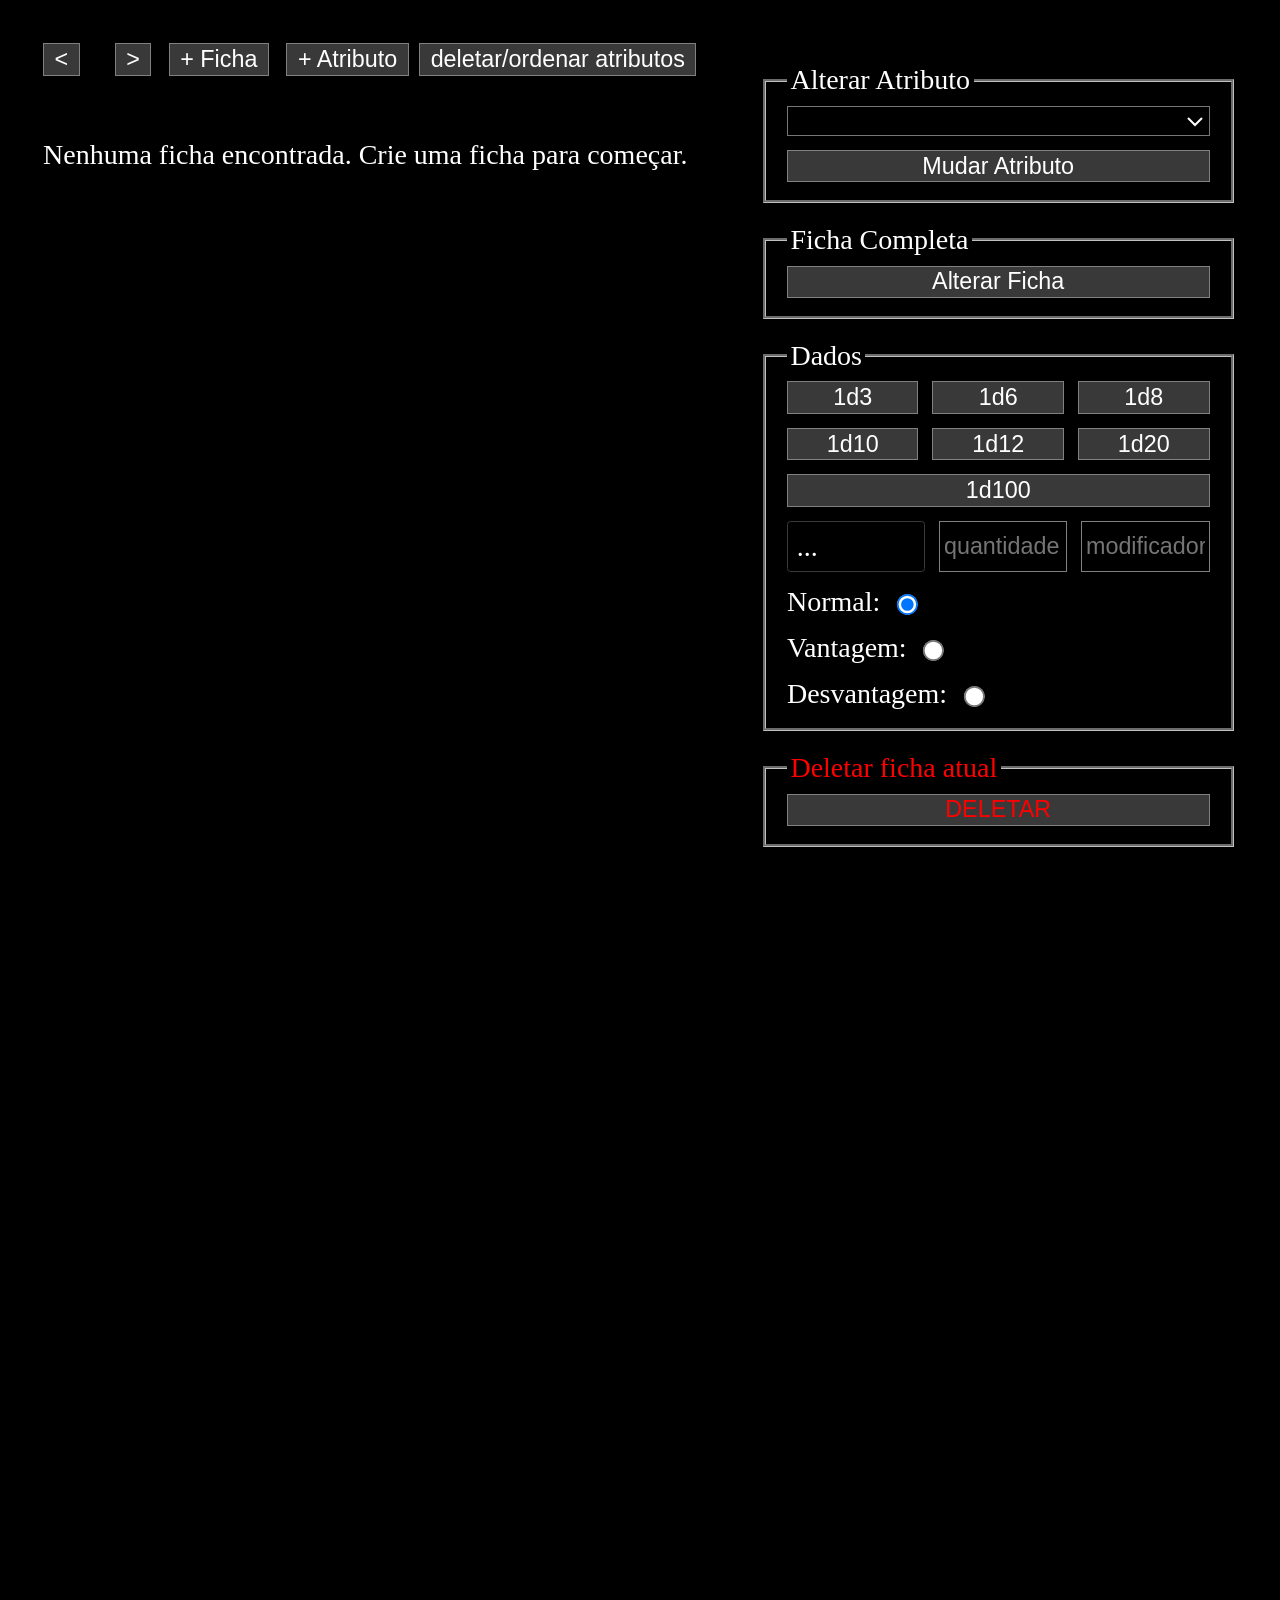
<file: adminDeFicha.html>
<!DOCTYPE html>
<html lang="pt-BR">
<head>
  <meta charset="UTF-8" />
  <meta name="viewport" content="width=device-width, initial-scale=1.0" />
  <title>Administrador de Ficha</title>
  <link rel="stylesheet" href="style.css">
</head>
<body>
  <div id="app">

    <div id="ficha-atributos">
      <!-- Coluna esquerda: exibição dos atributos -->
      <div id="frame-atributos">
        <div id="cabecalho-ficha">
          <button onclick="app.fichaAnterior()"><</button>
          <h2 id="nome-personagem"></h2>
          <button onclick="app.proximaFicha()">></button>
          <div class="botoes-cabecalho">
            <button onclick="app.criarFicha()">+ Ficha</button>
          </div>
          <div class="botoes-cabecalho">
            <button onclick="app.abrirModalAdicionaratributo()">+ Atributo</button>
            <button id="btn-modo-edicao" onclick="app.toggleModoReordenar()">deletar/ordenar atributos</button>
          </div>
        </div>

        <div id="atributos-lista"></div>

        <p id="aviso-vazio">Nenhuma ficha encontrada. Crie uma ficha para começar.</p>
      </div>
    </div>

    <!-- Coluna direita: controles -->
    <div id="frame-controles">

      <div id="controles-arrays"></div>

      <!-- Alterar Atributo individual -->
      <fieldset id="frame-mudar-atributo">
        <legend>Alterar Atributo</legend>
        <select id="selecao-atributo"></select>
        <button onclick="app.abrirModalAtributo()">Mudar Atributo</button>
      </fieldset>

      <!-- Editar ficha toda -->
      <fieldset id="frame-mudar-ficha-toda">
        <legend>Ficha Completa</legend>
        <button onclick="app.abrirModalFichaCompleta()">Alterar Ficha</button>
      </fieldset>

      <!-- Dados -->
      <fieldset id="dados-field">
        <legend>Dados</legend>
        <div class="dados-div">
          <button id="dados1" class="dados">1d3</button>
          <button id="dados2" class="dados">1d6</button>
          <button id="dados3" class="dados">1d8</button>
          <button id="dados4" class="dados">1d10</button>
          <button id="dados5" class="dados">1d12</button>
          <button id="dados6" class="dados">1d20</button>
          <button id="dados7" class="dados">1d100</button>
        </div>
        <div class="dados-div">
          <div id="resultado" class="dados">...</div>
          <input type="text" placeholder="quantidade" id="quantidade-dados" class="dados">
          <input type="text" placeholder="modificador" id="modificador" class="dados">
        </div>
        <div class="dados-opcoes">
          <section class="dados">
            <label for="normal">Normal: </label>
            <input type="radio" class="checkbox" id="normal" name="tipo" checked>
          </section>
          <section class="dados">
            <label for="vantagem">Vantagem: </label>
            <input type="radio" class="checkbox" id="vantagem" name="tipo">
          </section>
          <section class="dados">
            <label for="desvantagem">Desvantagem: </label>
            <input type="radio" class="checkbox" id="desvantagem" name="tipo">
          </section>
        </div>
      </fieldset>

      <!-- Deletar ficha atual-->
      <fieldset id="frame-reordenar-atributos">
        <legend class="deletar-field">Deletar ficha atual</legend>
        <button class="deletar-field" id="botao-deletar" onclick="app.deletarFicha()">DELETAR</button>
      </fieldset>

    </div>
  </div>

  <!-- Modal: alterar um atributo -->
  <div id="modal-atributo" class="modal" hidden>
    <div class="modal-conteudo">
      <h3 id="modal-atributo-titulo"></h3>
      <p id="modal-atributo-atual"></p>
      <div id="modal-atributo-inputs"></div>
      <div class="modal-botoes">
        <button onclick="app.salvarAtributo()">Salvar</button>
        <button onclick="app.fecharModal('modal-atributo')">Cancelar</button>
      </div>
    </div>
  </div>

  <!-- Modal: editar ficha completa -->
  <div id="modal-ficha" class="modal" hidden>
    <div class="modal-conteudo">
      <h3>Criar / Alterar Ficha</h3>
      <div id="modal-ficha-campos"></div>
      <div class="modal-botoes">
        <button onclick="app.salvarFichaCompleta()">OK</button>
        <button onclick="app.fecharModal('modal-ficha')">Cancelar</button>
      </div>
    </div>
  </div>

  <!-- Modal: adicionar atributo à ficha atual -->
   <div id="modal-add-atributo" class="modal" hidden>
    <div class="modal-conteudo">
      <h3>Adicionar Atributo à ficha atual</h3>
      <label for="nome-novo-atributo">Nome do Novo Atributo</label>
      <input type="text" id="nome-novo-atributo" placeholder="Nome">

      <label for="valor-novo-atributo" class="valor-novo-atributo">Valor do Novo Atributo</label>
      <div id="container-valor">
        <input type="number" id="valor-novo-atributo" placeholder="Valor">
      </div>
      <div id="container-array" class="campo-barra" style="display: none;">
        <input type="number" id="valor-novo-atributo-atual" placeholder="Valor Atual">
        /
        <input type="number" id="valor-novo-atributo-max" placeholder="Valor Máximo">
      </div>

      <div class="checkbox-linha">
        <label for="atributo-novo-texto">Atributo é um Texto</label>
        <input type="checkbox" class="checkbox" id="atributo-novo-texto">
      </div>

      <div class="checkbox-linha">
        <label for="atributo-novo-array">Atributo Tem um valor total e um atual</label>
        <input type="checkbox" class="checkbox" id="atributo-novo-array">
      </div>
      
      <div class="modal-botoes">
        <button onclick="app.adicionarAtributo()">OK</button>
        <button onclick="app.fecharModal('modal-add-atributo')">Cancelar</button>
      </div>
    </div>
   </div>

  <!-- Modal: remover atributo da ficha atual -->
   <div id="modal-remover-atributo" class="modal" hidden>
    <div class="modal-conteudo">
      <h3>Remover Atributo da ficha atual</h3>
      <label for="select-remover-atributo">Selecione o Atributo</label>
      <select id="select-remover-atributo"></select>
      
      <div class="modal-botoes">
        <button onclick="app.removerAtributo()">Remover</button>
        <button onclick="app.fecharModal('modal-remover-atributo')">Cancelar</button>
      </div>
    </div>
   </div>

  <script src="js/fichas.js"></script>
  <script src="js/dados.js  "></script>
  <script>
    const checkTexto = document.getElementById('atributo-novo-texto');
    const checkArray = document.getElementById('atributo-novo-array');
    const inputValor = document.getElementById('valor-novo-atributo');
    const containerArray = document.getElementById('container-array');

    checkTexto.addEventListener('change', () => {
      if (checkTexto.checked && checkArray.checked) {
        alert('Não é possível selecionar ambos os tipos. Desmarque um deles.');
        checkTexto.checked = false;
        return;
      }
      if (checkTexto.checked) {
        inputValor.type = 'text';
        inputValor.placeholder = 'Texto';
        document.getElementById('container-valor').style.display = 'block';
        containerArray.style.display = 'none';
      } else {
        inputValor.type = 'number';
        inputValor.placeholder = 'Valor';
        document.getElementById('container-valor').style.display = 'block';
        containerArray.style.display = 'none';
      }
    });

    checkArray.addEventListener('change', () => {
      if (checkTexto.checked && checkArray.checked) {
        alert('Não é possível selecionar ambos os tipos. Desmarque um deles.');
        checkArray.checked = false;
        return;
      }
      if (checkArray.checked) {
        document.getElementById('container-valor').style.display = 'none';
        containerArray.style.display = 'flex';
      } else {
        document.getElementById('container-valor').style.display = 'block';
        containerArray.style.display = 'none';
      }
    });
  </script>
</body>
</html>
</file>
<file: style.css>
/* ── Variaveis de cor ───────────────────────────────────────────────────────── */

:root {
  --cor-fundo: white;
  --cor-principal: black;
  --cor-secundaria: rgb(196, 196, 196);
}

p, div, legend, button, select, input {
  color: var(--cor-principal);
}

body, input, select {
  background-color: var(--cor-fundo);
}

input {
  border: 0.5px gray solid;
}

button {
  background: var(--cor-secundaria);
  border: 0.5px gray solid;
}

/* ── Layout básico ──────────────────────────────────────────────────────────── */

#app {
  display: flex;
  gap: 20px;
  padding: 20px;
  zoom: 1.75;
  transition: ease-in-out all;
  /* background-color: var(--cor-fundo); */
}

#app * {
  transition: all ease-in-out 0.2s;
}

#ficha-atributos {
  width: 70%;
  min-width: 0;
}

#frame-atributos {
flex: 1;
gap: 10px;
display: flex;
flex-direction: column;
min-width: 0;
}

#frame-controles {
display: flex;
flex-direction: column;
gap: 12px;
width: 40%;
/* overflow-y: auto; */
/* overflow-x: hidden; */
height: 100vh;
flex-shrink: 0;
overscroll-behavior: auto;
}



#frame-controles::-webkit-scrollbar {
  width: 5px;
  height: 10px;
}

#frame-controles::-webkit-scrollbar-track {
  background: var(--cor-fundo, #f1f1f1);
  padding: 5px;
}

#frame-controles::-webkit-scrollbar-thumb {
  background: var(--cor-principal, #2196f3);
  border-radius: 5px;
}

#fundo {
  z-index: -1;
  position: fixed;
}

#controles-arrays {
display: flex;
flex-direction: column;
gap: 12px;
}

/* Telas pequenas: ficha em cima, controles embaixo, coluna única */

@media (max-width: 640px) {
#app {
  flex-direction: column;
  padding: 12px;
  gap: 16px;
}

#ficha-atributos {
  width: 100%;
}

#frame-controles {
  width: 100%;
  overflow-y: none;
  height: auto;
}
}

/* ── Cabeçalho da ficha ───────────────────────────────────────────────────── */

#cabecalho-ficha {
display: flex;
align-items: center;
gap: 10px;
flex-wrap: wrap;
}

#cabecalho-ficha h2 {
margin: 0;
}

.botoes-cabecalho {
display: flex;
gap: 6px;
}

/* ── Atributos ─────────────────────────────────────────────────────────────── */

.atributo {
display: flex;
flex-wrap: wrap;
justify-content: space-between;
margin: 1px 0;
gap: 4px;
/* border: 1px gray solid; */
padding: 1px;
box-sizing: border-box;
}

.atributo-valor {
word-break: break-word;
max-width: 100%;
text-align: right;
}

.atributo-nome {
  align-self: self-start;
}

.radio-linha {
  display: flex;
  height: 20px;
}

.radio-elemento {
  width: 80%;
}

.radio-grupo {
  display: flex;
  flex-direction: column;
  gap: 5px;
}

.radio-radio {
  width: 10px;
  height: 100%;
  margin: 0;
  margin-right: 10px;
}

/* ── Itens ─────────────────────────────────────────────────────────────────── */
#field-itens{
  margin: 0;
}

#div-lista-itens {
  margin-top: 10px;
}

#grid-itens {
  margin-top: 8px;
  display: grid;
  grid-template-columns: repeat(5, 1fr);
  gap: 5px;
}

@media (max-width: 500px) {
  #grid-itens {
    grid-template-columns: repeat(4, 1fr);
  }
}

@media (max-width: 400px) {
  #grid-itens {
    grid-template-columns: repeat(3, 1fr);
  }
}

.itens {
  border: none;
  border-radius: 2px;
  position: relative;
  transition: all ease-in-out 0.2s;
  overflow: hidden;
  display: flex;
  align-items: center;
  justify-content: center;
  text-align: center;
  font-size: clamp(0.4rem, 2vw, 0.9rem);
  padding: 0.3rem;
  word-wrap: break-word;
}

.itens::before {
  content: '';
  display: block;
  padding-bottom: 100%;
}

.itens:hover {
  border-radius: 8px;
}

.itens.arrastando {
  opacity: 0.35;
}

.itens.dourado,
.itens.prateado {
  position: relative;
  overflow: hidden;
}

.itens.dourado::after,
.itens.prateado::after {
  content: '';
  position: absolute;
  top: -50%;
  left: -50%;
  width: 200%;
  height: 200%;
  background: linear-gradient(
    45deg,
    transparent 30%,
    rgba(255, 255, 255, 0.6) 50%,
    transparent 70%
  );
  animation: brilho 3s infinite;
  pointer-events: none;
}

@keyframes brilho {
  0% {
    transform: translateX(-100%) translateY(-100%) rotate(45deg);
  }
  100% {
    transform: translateX(100%) translateY(100%) rotate(45deg);
  }
}

#btns-itens {
  display: flex;
  gap: 8px;
  flex-wrap: wrap;
}

.btn-itens {
  width: auto;
}

#lista-itens-minimizavel {
  display: flex;
  flex-direction: column;
  gap: 8px;
}

/* ── Controles ─────────────────────────────────────────────────────────────── */

fieldset {
  background-color: var(--cor-fundo);
display: flex;
flex-direction: column;
gap: 8px;
max-width: 100%;
min-width: 0;
box-sizing: border-box;
}

fieldset input,
fieldset select,
fieldset button {
width: 100%;
box-sizing: border-box;
}

.dados-div {
display: flex;
flex-wrap: wrap;
gap: 8px;
}

#resultado {
  border: 1px solid var(--cor-secundaria);
  border-radius: 2px;
  padding: 5px;
}

.dados-div .dados {
flex: 1;
min-width: 60px;
}

#container-historico {
  margin-top: 8px;
  display: flex;
}

#historico-dados {
  border: var(--cor-secundaria) 1px solid;
  background: var(--cor-fundo);
  width: 50%;
  max-height: 70px;
  display: flex;
  flex-direction: column;
  overflow-y: scroll;
  padding: 5px;
  gap: 5px;
}

.dado-cinza {
  color: var(--cor-secundaria);
}

#historico-dados::-webkit-scrollbar {
  width: 5px;
  height: 10px;
}

#historico-dados::-webkit-scrollbar-track {
  background: var(--cor-fundo, #f1f1f1);
  padding: 5px;
}

#historico-dados::-webkit-scrollbar-thumb {
  background: var(--cor-principal, #2196f3);
  border-radius: 5px;
}

.dado-no-historico {
  display: flex;
  font-size: 12px;
}

.dados-opcoes {
display: flex;
flex-wrap: wrap;
gap: 8px;
width: 50%;
overflow: hidden;
}

.dados-opcoes .dados {
display: flex;
align-items: center;
gap: 4px;
}

#grid-calc {
  display: grid;
  grid-template-columns: repeat(4, 1fr);
  grid-template-rows: auto;
  gap: 8px;
}

.iniciativa-div {
  display: flex;
  gap: 4px;
  justify-content: space-between;
}

#iniciativa-maior-div {
  display: flex;
  gap: 4px;
  align-items: flex-start;
}

#iniciativa-menor-div {
  display: flex;
  gap: 4px;
}

#iniciativa-menor-div input {
  flex: 1;
}

#iniciativa-proximo-button {
  flex-shrink: 0;
  width: 30%;
}

#iniciativa-menor-div button {
  flex-shrink: 0;
  width: calc((30% - 4px) / 2);
}

#lista-iniciativa {
  width: 70%;
  border: 1px solid var(--cor-secundaria);
  background-color: var(--cor-fundo);
  border-radius: 3px;
  min-height: 60px;
  max-height: 300px;
  overflow-y: auto;
}

#importar-div {
  display: flex;
  gap: 8px;
}

/* ── Modais ────────────────────────────────────────────────────────────────── */

.modal {
position: fixed;
inset: 0;
background: rgba(0, 0, 0, 0.5);
display: flex;
align-items: center;
justify-content: center;
}

.modal[hidden] {
display: none;
}

.modal-conteudo {
background: var(--cor-fundo);
padding: 24px;
min-width: 280px;
max-width: 90vw;
width: 500px;
max-height: 80vh;
overflow-y: auto;
display: flex;
flex-direction: column;
gap: 20px;
box-sizing: border-box;
}

@media (max-width: 600px) {
.modal-conteudo {
  width: 90vw;
  padding: 16px;
  min-width: 0;
}
}

.modal-conteudo input,
.modal-conteudo select {
width: 100%;
box-sizing: border-box;
padding: 8px;
}

.modal-conteudo input[type="radio"] {
  width: auto;
}

.modal-conteudo input.checkbox {
  all: revert;
}

.modal-conteudo label {
font-weight: 500;
}


.detalhe-item-header {
  display: flex;
  justify-content: space-between;
  align-items: center;
}

.detalhe-item-header label {
  font-weight: 500;
}

#detalhes-item-modificar, #detalhes-item {
  display: flex;
  flex-direction: column;
  gap: 20px;
}

.btn-remover-detalhe {
  flex-shrink: 0;
  width: auto !important;
  background: none;
  border: none;
  cursor: pointer;
  font-size: 1.4em;
  opacity: 0.4;
  transition: opacity 0.15s;
  padding: 0 4px !important;
  line-height: 1;
}

.btn-remover-detalhe:hover {
  opacity: 1;
}

#modal-ficha-campos, #modal-ficha-campos-primeira {
  display: flex;
  flex-direction: column;
  gap: 10px;
}

.campo-barra {
display: flex;
gap: 8px;
align-items: center;
flex-wrap: wrap;
}

.campo-barra input {
flex: 1;
min-width: 80px;
}

@media (max-width: 400px) {
  .campo-barra input {
    width: 100%;
  }
}

.modal-botoes {
display: flex;
gap: 8px;
justify-content: flex-end;
flex-wrap: wrap;
margin-top: 8px;
}

.modal-botoes button {
padding: 8px 16px;
min-width: 80px;
}

@media (max-width: 400px) {
.modal-botoes {
  flex-direction: column;
}

.modal-botoes button {
  width: 100%;
}
}

.checkbox-linha {
display: flex;
align-items: center;
gap: 8px;
flex-direction: row-reverse;
justify-content: flex-start;
padding: 4px 0;
}

.checkbox-linha label {
flex: 1;
}

@media (max-width: 400px) {
  .checkbox-linha {
    font-size: 14px;
  }
}

.atributo.reordenavel {
cursor: grab;
background: var(--cor-fundo);
border: 2px solid var(--cor-secundaria);
border-radius: 3px;
transition: background 0.15s, border-color 0.15s, opacity 0.15s;
display: flex;
align-items: center;
gap: 8px;
}

.atributo.reordenavel:hover {
background: var(--cor-fundo);
border-color: var(--cor-secundaria);
}

.atributo.arrastando {
opacity: 0.35;
cursor: grabbing;
}

.atributo.drag-over {
border-color: var(--cor-secundaria);
background: var(--cor-fundo);
}

.btn-deletar-atributo {
margin-left: auto;
background: none;
align-self: self-start;
border: none;
cursor: pointer;
font-size: 1em;
padding: 0 4px;
opacity: 0.55;
transition: opacity 0.15s;
flex-shrink: 0;
}

.btn-deletar-atributo:hover {
opacity: 1;
}

#btn-modo-edicao.ativo {
background: var(--cor-fundo);
border-color: #e05050;
color: #c00;
}

.deletar-field {
color: red;
}

.botao-certeza {
background: #ff5e5e;
color: var(--cor-principal);
}

.current-turn {
background: #333;
color: var(--cor-fundo);
font-weight: bold;
padding: 5px 10px;
}

.descricao-suspensa {
  position: absolute;
  background: var(--cor-fundo);
  border: 2px solid var(--cor-secundaria);
  border-radius: 4px;
  padding: 10px;
  box-shadow: 0 4px 8px rgba(0, 0, 0, 0.2);
  z-index: 1000;
  transform: translateY(-100%);
  min-width: 150px;
}

.descricao-suspensa div {
  margin: 4px 0;
}
</file>
